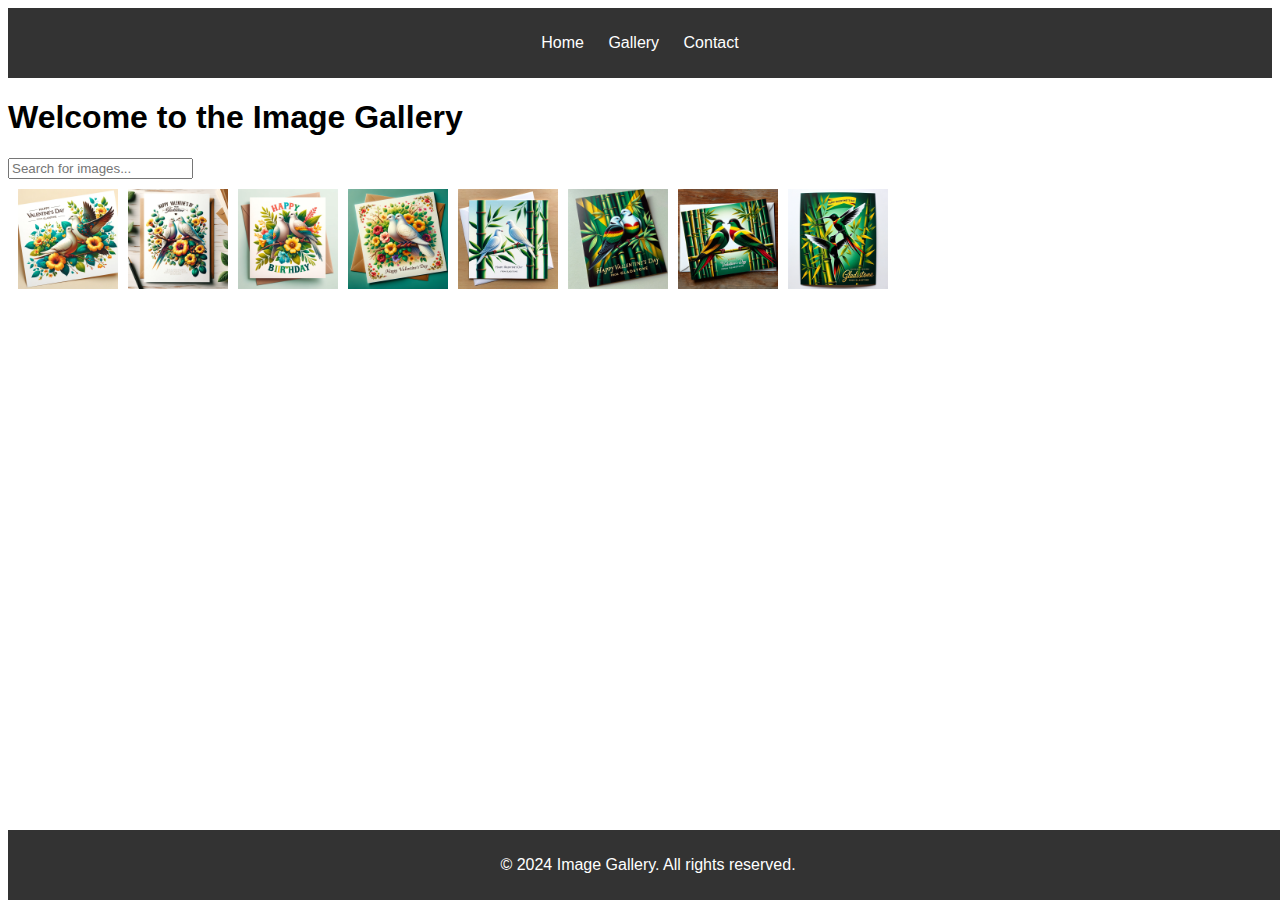
<file: index.html>
<!DOCTYPE html>
<html lang="en">

<head>
    <meta charset="UTF-8">
    <meta name="viewport" content="width=device-width, initial-scale=1.0">
    <title>Image Gallery</title>
    <link rel="stylesheet" href="style.css">
</head>

<body>

    <header>
        <nav>
            <ul>
                <li><a href="index.html">Home</a></li>
                <li><a href="gallery.html">Gallery</a></li>
                <li><a href="#contact">Contact</a></li>
            </ul>
        </nav>
    </header>

    <main>
        <section id="home">
            <h1>Welcome to the Image Gallery</h1>
        </section>

        <section id="gallery">
            <input type="text" id="searchInput" onkeyup="searchImages()" placeholder="Search for images...">
            <div id="imageGallery">
                <img src="images/5.png" alt="">
                <img src="images/6.png" alt="">
                <img src="images/7.png" alt="">
                <img src="images/8.png" alt="">
                <!-- Images will be loaded here -->
            </div>
        </section>
    </main>

    <footer>
        <p>&copy; 2024 Image Gallery. All rights reserved.</p>
    </footer>

    <script src="script.js"></script>
</body>

</html>
</file>
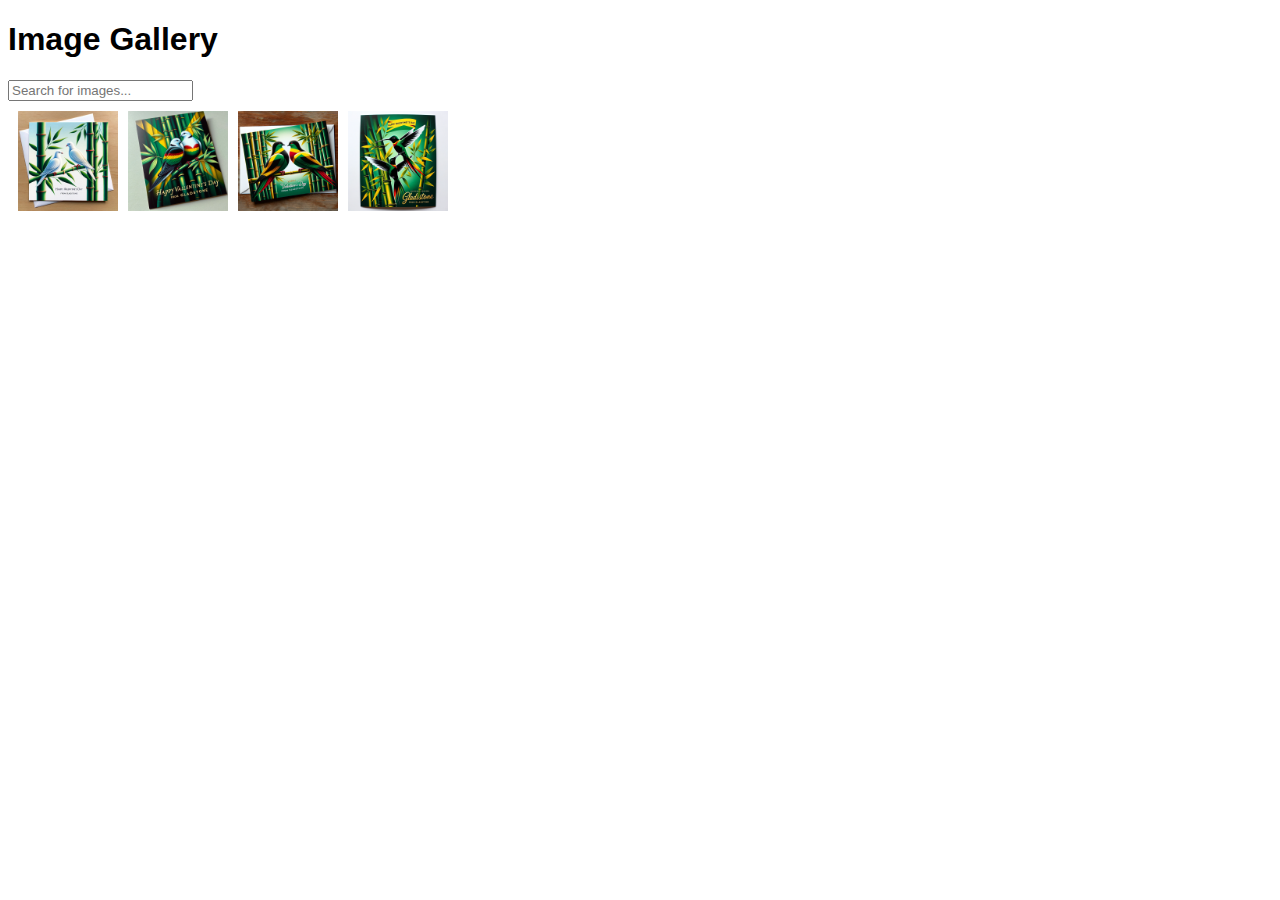
<file: gallery.html>
<!DOCTYPE html>
<html lang="en">

<head>
    <meta charset="UTF-8">
    <meta name="viewport" content="width=device-width, initial-scale=1.0">
    <title>Image Gallery</title>
    <link rel="stylesheet" href="style.css">
</head>

<body>

    <main>
        <section id="gallery">
            <h1>Image Gallery</h1>
            <input type="text" id="searchInput" onkeyup="searchImages()" placeholder="Search for images...">
            <div id="imageGallery">
                <!-- Images will be loaded here -->
            </div>
        </section>
    </main>

    <script src="script.js"></script>
</body>

</html>
</file>
<file: style.css>
body {
    font-family: Arial, sans-serif;
}

header {
    background: #333;
    color: white;
    padding: 10px 0;
    text-align: center;
}

header nav ul {
    list-style: none;
    padding: 0;
}

header nav ul li {
    display: inline;
    margin: 0 10px;
}

header nav ul li a {
    color: white;
    text-decoration: none;
}

footer {
    background: #333;
    color: white;
    text-align: center;
    padding: 10px 0;
    position: absolute;
    bottom: 0;
    width: 100%;
}

#imageGallery {
    display: flex;
    flex-wrap: wrap;
    gap: 10px;
    padding: 10px;
}

#imageGallery img {
    max-width: 100px;
    max-height: 100px;
    cursor: pointer;
}
</file>
